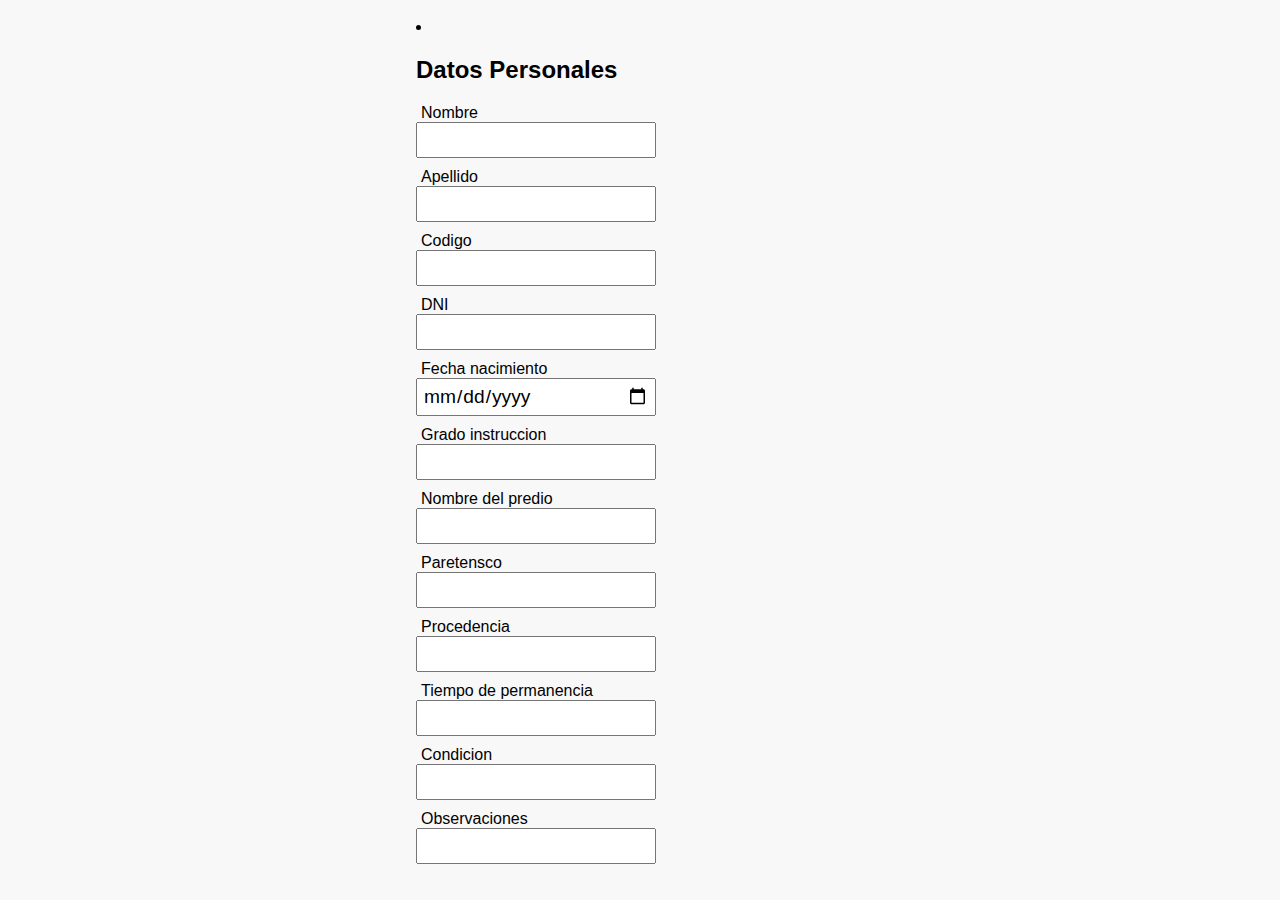
<file: Formulario1.html>
<DOCTYPE html>
<html>
	<link href="Formulario1_estilos.css" rel="stylesheet" type="text/css" media="screen" />
	<body>
		<li>
			<h2>Datos Personales</h2>
		</li>
		<div>
			<label for="Nombre" >Nombre</label>
			<input id="Nombre" type="text">
		</div>
		<div>
			<label for="Apellido">Apellido</label>
			<input id="Apellido" type="text">
		</div>
		<div>
			<label for="Codigo">Codigo</label>
			<input id="Codigo" type="text">
		</div>
		<div>
			<label for="DNI">DNI</label>
			<input id="DNI" type="text">
		</div>
		<div>
			<label for="Fecha_nacimiento">Fecha nacimiento</label>
			<input id="Fecha_nacimiento" type="date">
		</div>
		<div>
			<label for="Grado_instruccion">Grado instruccion</label>
			<input id="Grado instruccion" type="text">
		</div>
		<div>
			<label for="Nombre_predio">Nombre del predio</label>
			<input id="Nombre_predio" type="text">
		</div>
		<div>
			<label for="Parentesco">Paretensco</label>
			<input id="Parentesco" type="text">
		</div>
		<div>
			<label for="Procedencia">Procedencia</label>
			<input id="Procedencia" type="text">
		</div>
		<div>
			<label for="Permanencia">Tiempo de permanencia</label>
			<input id="Permanencia" type="text">
		</div>
		<div>
			<label for="Condicion">Condicion</label>
			<input id="Condicion" type="text">
		</div>
		<div id="observaciones">
			<label for="Observaciones">Observaciones</label>
			<input id="Observaciones" type="text">
		</div>
	</body>
</html>
</file>
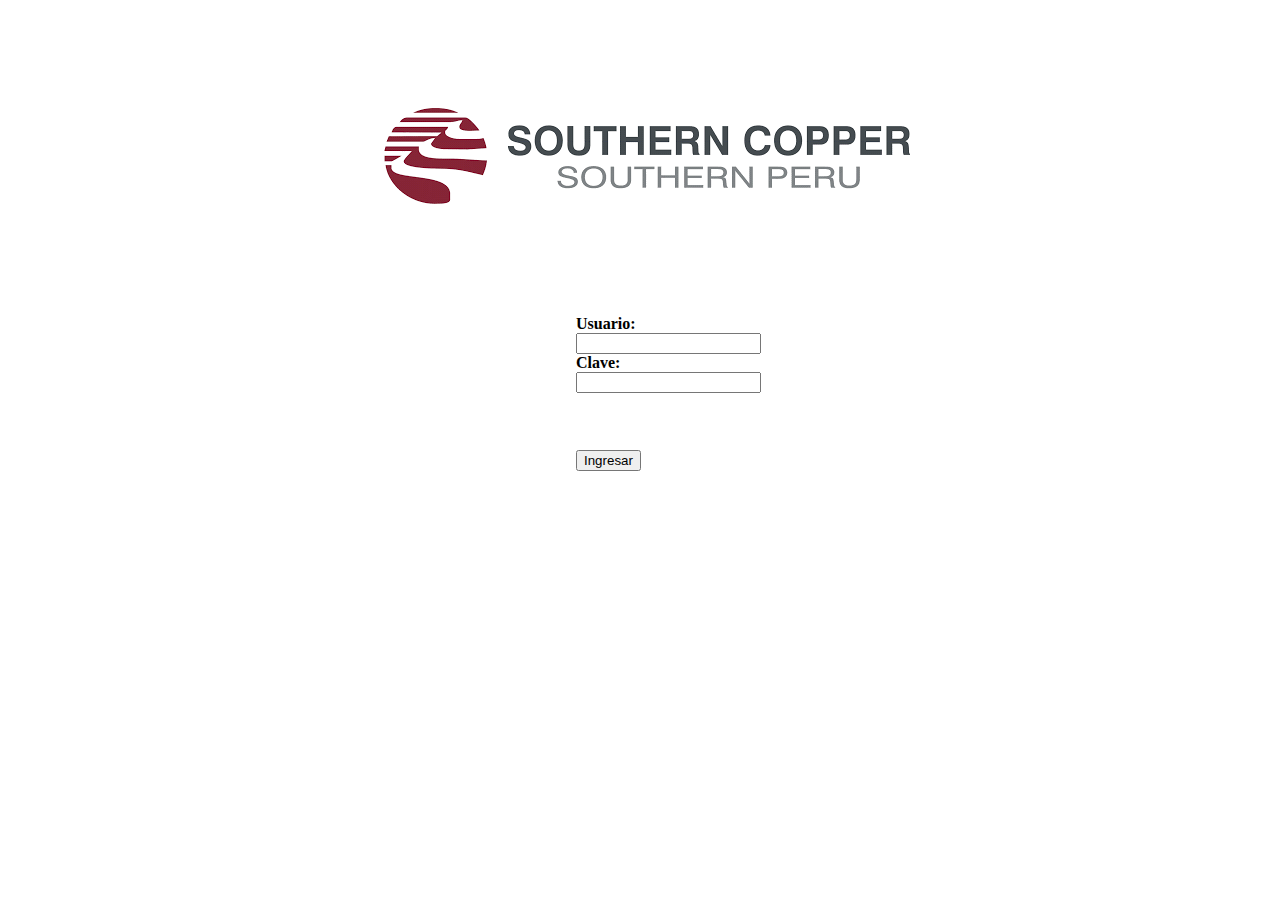
<file: Pag(1).html>
<!DOCTYPE html>
<html>
<head>
<img src="Southern.png" style="Position:Absolute; left:30%; top:12%" >
</head>
<title>Login</title> 
<body>
<form style="Position:Absolute; left:45%; top:35%">
<strong>Usuario:</strong><br>
<input type="text"  name="Usuario"/>
<br>
<strong>Clave:</strong><br>
<input name="Clave" type="password"/>
</form>
<button type="button" style="Position:Absolute; left:45%; top:50%">Ingresar</button>
</body>
</html>
</file>
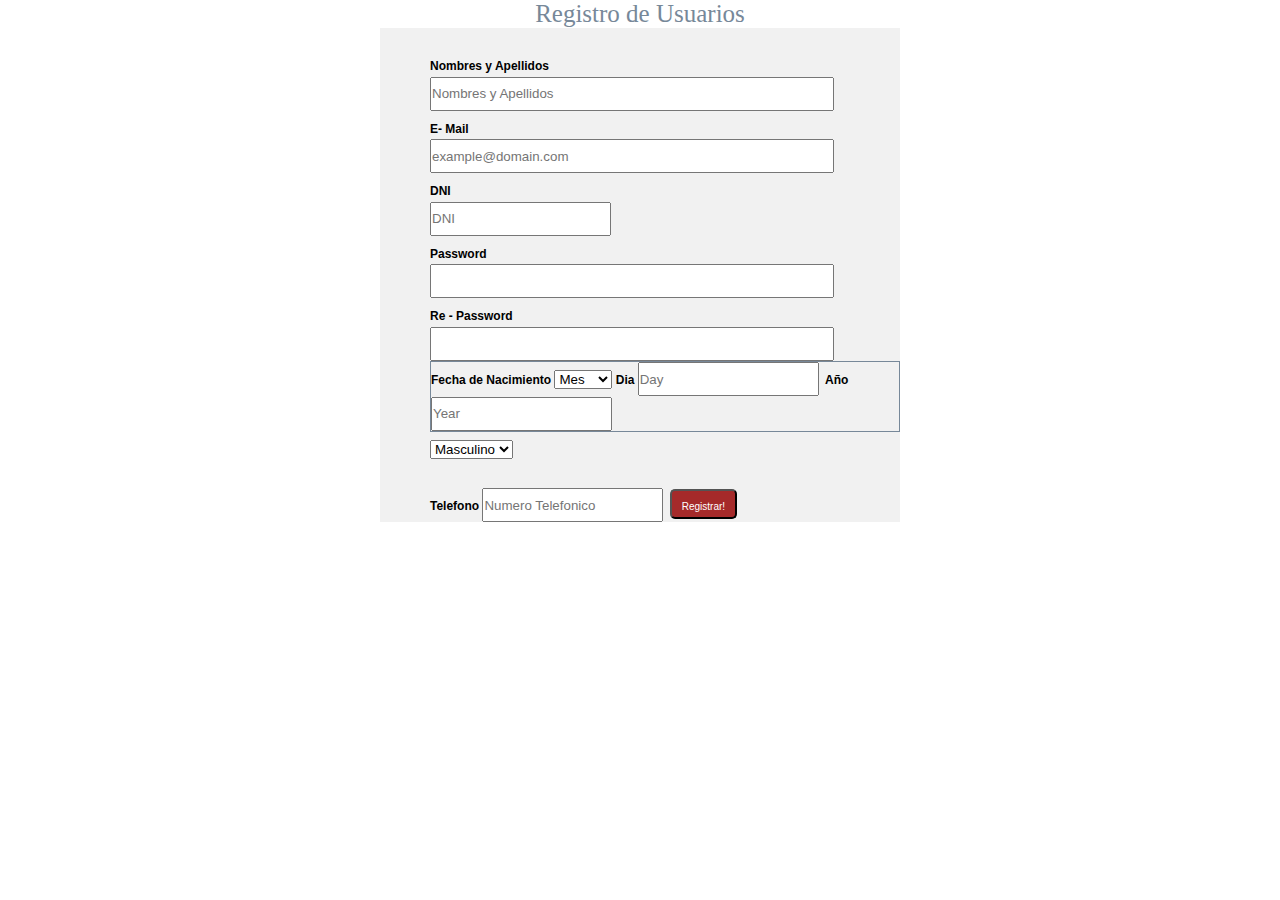
<file: registrar_usuario.html>
<!DOCTYPE html>
<html lang="es">
	<head>
		<meta charset="UTF-8" />
		<link href="css/registrarUsuarioStyle.css" rel="stylesheet" type="text/css" media="all" />
		<title> ALPAKITAY </title>
	</head>
	<body>
		<header>
			Registro de Usuarios
		</header>		
		<form>
				<p> <label> Nombres y Apellidos </label> </p>
				<input id="name" name="nombres" placeholder="Nombres y Apellidos" required tabindex="1" type="text">
				
				<p> <label> E- Mail </label> </p>
				<input id="email" name="email" placeholder="example@domain.com" required= type="email">

				<p> <label> DNI </label> </p>
				<input id="dni" name="dni" placeholder="DNI" required="" tabindex="2" type="text">
				
				<p> <label> Password </label> </p>
				<input type="password" id="password" name="password" required="" type="text">
	
				<p> <label>Re - Password</label> </p>
				<input type="password" id="repassword" name="repassword" required="" type="text">

               	<fieldset>
					<label> Fecha de Nacimiento </label>
					<label class="month">
						<select class="select-style" name="BirthMonth">
							<option value="">Mes</option>
							<option  value="01">Enero</option>
						</select>   
					</label>
	                <label> Dia <input class="birthday" maxlength="2" name="BirthDay"  placeholder="Day" required=""></label>
					<label> Año <input class="birthyear" maxlength="4" name="BirthYear" placeholder="Year" required=""></label>
				</fieldset>

            <select class="select-style gender" name="gender">            
				<option value="m"> Masculino </option>
            	<option value="f"> Femenino </option>
            </select><br><br>

            <label> Telefono </label>
            <input id="telefono" name="telefono" placeholder="Numero Telefonico" required="" type="text">
            
            <input class="buttom" name="submit" id="submit" tabindex="5" value="Registrar!" type="submit">
		</form>
	</body>
</html>
</file>
<file: Formulario1_estilos.css>
body{
	padding:10px 10px 0 10px;
	margin-left: auto;
    margin-right: auto;
    width: 35%;
	background-color:#f8f8f8;
}

input{
	padding:5px;
	width:240px;
	max-width:100%;
	font-size:1.2em;
	margin-bottom:10px;
}

label{
	display:inline-block;
	width:200px;
	margin-left:5px;
}

body,input{
	font-family:sans-serif;
}
</file>
<file: css/registrarUsuarioStyle.css>
* {
	margin: 0px;
	padding: 0px;
}

body {
	color: #778899;
	font-family: Batang;
	font-size: 25px;
}

header {
	text-align: center;
}

form {
	background: #f1f1f1; 
	width: 470px; 
	margin:0 auto; 
	padding-left: 50px; 
	padding-top: 20px;
}

input {
	height: 30px;
}

#name, #email, #password, #repassword {
	width: 400px;
}

label { 
	color: #000; 
	font-weight: bold;
	font-size: 12px;
	font-family: Arial, Helvetica; 
}

fieldset {
	border: 1px solid; 
	padding: 0px; 
	margin:0px;
}

#submit { 
	background: #A52A2A;
	color: #FFFFFF;
	border-radius: 5px;
	position: relative; 
	cursor: pointer; 
	font-size: 10px;
	padding: 10px;
}
#submit:hover { 
	background-color: #778899; 
}
</file>
